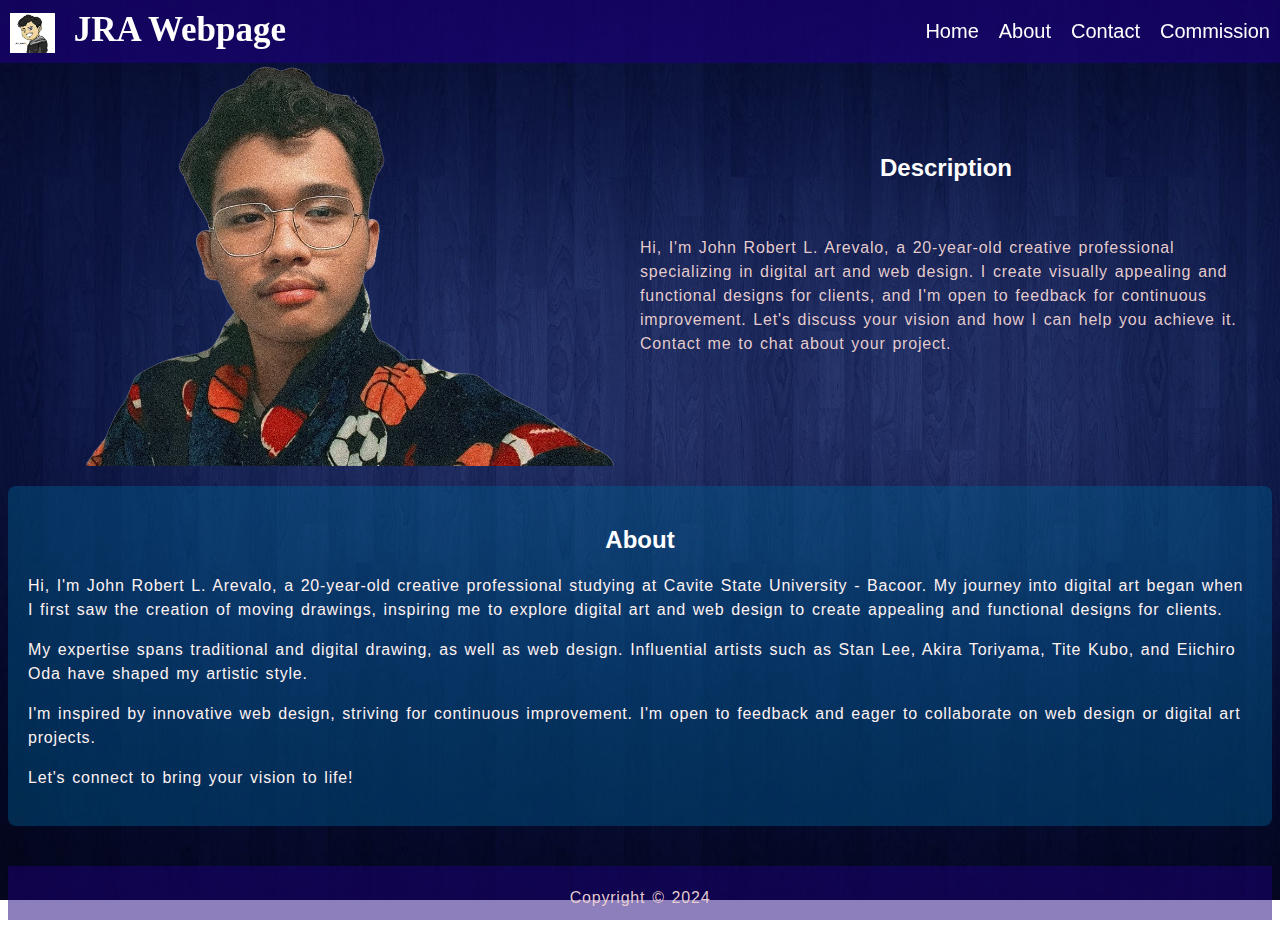
<file: index.html>
<!DOCTYPE html>
<html lang="en">
<head>
    <meta charset="UTF-8">
    <title>JRA Website</title>
    <link rel="icon" href="ICON.jpg" type="image/x-icon">
    <meta name="viewport" content="width=device-width, initial-scale=1.0">
    <link rel="stylesheet" type="text/css" href="style.css">
    <link rel="stylesheet" href="https://cdnjs.cloudflare.com/ajax/libs/font-awesome/6.5.1/css/all.min.css" integrity="sha512-DTOQO9RWCH3ppGqcWaEA1BIZOC6xxalwEsw9c2QQeAIftl+Vegovlnee1c9QX4TctnWMn13TZye+giMm8e2LwA==" crossorigin="anonymous" referrerpolicy="no-referrer" />
</head>
<body>
    <header>
        <nav>
            <h1><span class="icon"></span> JRA Webpage</h1>
            <ul>
                <li><a href="#home"><i class="fa fa-fw fa-home"></i> Home</a></li>
                <li><a href="#about-section"><i class="fa fa-fw fa-user"></i> About</a></li>
                <li><a href="#contact-section"><i class="fa fa-fw fa-envelope"></i> Contact</a></li>
                <li><a href="commision.html"><i class="fa fa-fw fa-briefcase"></i> Commission</a></li>
            </ul>
        </nav>
    </header>
    
    <main class="container-fluid" id="home">
        <div class="image-container">
            <img src="FRONT_IMAGE.png" alt="Front Image">
        </div>
        
        <div class="descriptions">
            <br>
            <br>
            <br>
            <h2>
                <i class="fa fa-book"></i> Description
            </h2>
            
            <br>
            
            <p>Hi, I'm John Robert L. Arevalo, a 20-year-old creative professional specializing in digital art and web design. I create visually appealing and functional designs for clients, and I'm open to feedback for continuous improvement. Let's discuss your vision and how I can help you achieve it. Contact me to chat about your project.</p>

        </div>
    </main>
    
    <section id="about-section">
        <h2>About</h2>
        <div class="about-content">
            <p>Hi, I'm John Robert L. Arevalo, a 20-year-old creative professional studying at Cavite State University - Bacoor. My journey into digital art began when I first saw the creation of moving drawings, inspiring me to explore digital art and web design to create appealing and functional designs for clients.</p>
            <p>My expertise spans traditional and digital drawing, as well as web design. Influential artists such as Stan Lee, Akira Toriyama, Tite Kubo, and Eiichiro Oda have shaped my artistic style.</p>
            <p>I'm inspired by innovative web design, striving for continuous improvement. I'm open to feedback and eager to collaborate on web design or digital art projects.</p>
            <p>Let's connect to bring your vision to life!</p>
        </div>
    </section>
    
    <footer id="contact-section">
        <div class="footerContainer">
            <div class="socialIcons">
                <a href="https://www.facebook.com/johnrobert.arevalo.92" target="_blank" rel="noopener noreferrer"><i class="fa-brands fa-facebook"></i></a>
                <a href="https://github.com/Jra-Artist" target="_blank" rel="noopener noreferrer"><i class="fa-brands fa-github"></i></a>
                <a href="http://www.youtube.com/@jraartist4444" target="_blank" rel="noopener noreferrer"><i class="fa-brands fa-youtube"></i></a>
            </div>
            <div class="footerBottom">
                <p>Copyright © 2024</p>
            </div>
        </div>
    </footer>
   
    <script>
        document.querySelectorAll('a[href^="#"]').forEach(anchor => {
            anchor.addEventListener('click', function (e) {
                e.preventDefault();

                document.querySelector(this.getAttribute('href')).scrollIntoView({
                    behavior: 'smooth'
                });
            });
        });
    </script>
</body>
</html>
</file>
<file: style.css>
/* General styles */
body {
    background-image: url(Background.png);
    background-size: cover;
    background-repeat: no-repeat;
    background-attachment: fixed;
    font-family: Verdana, Geneva, Tahoma, sans-serif;
}

/* Icon styling */
.icon {
    display: inline-block;
    width: 45px;
    height: 40px;
    background-image: url('ICON.jpg');
    background-size: cover;
    margin-right: 10px;
    vertical-align: middle;
}

/* Navigation styling */
nav {
    background-color: rgba(26, 0, 122, 0.637);
    padding: 10px;
    position: fixed;
    top: 0;
    right: 0;
    left: 0;
    display: flex;
    justify-content: space-between;
    align-items: center;
}

ul {
    list-style: none;
    margin: 0;
    padding: 0;
    display: flex;
    font-size: 20px;
}

li {
    margin-left: 20px;
}

li a {
    color: white;
    text-decoration: none;
}

h1 {
    font-size: 35px;
    margin: 0;
    font-family: Georgia, 'Times New Roman', Times, serif;
    color: white;
}

/* Main content styling */
.container-fluid {
    display: flex;
    flex-direction: row;
    margin-top: 60px; /* Adding margin to account for fixed nav */
}

.image-container {
    flex: 1;
    display: flex;
    justify-content: center;
    align-items: center;
}

.image-container img {
    max-width: 100%;
    height: auto;
}
/*............................................................*/
.descriptions {
    flex: 1;
    padding: 20px;
}

h2 {
    text-align: center;
    color: white;
}

p {
    color: rgba(235, 209, 209, 0.986);
    line-height: 1.5;
    word-spacing: 0.1em;
    letter-spacing: 0.05em;
}
p a{
    color: #fff;
}

/* About section styling */
#about-section {
    padding: 20px;
    background-color: #005b8f70;
    border-radius: 8px;
    margin-top: 20px; /* Keeps some space between the navigation bar and the about section */
    margin-bottom: 40px; /* Adjusted margin to increase space between about section and footer */
}

.about-content p {
    font-size: 16px;
    color: #fff2f2;
    line-height: 1.5;
}

/* Footer styling */
.footerContainer {
    background-color: rgba(27, 0, 122, 0.5);
    color: white;
    padding: 10px;
    text-align: center;
    padding-top: 20px; /* Adds padding at the top of the footer */
}

.footerContainer .socialIcons {
    display: flex;
    justify-content: center;
    gap: 10px;
}

.footerContainer p {
    margin: 0;
}

.socialIcons a {
    color: white;
    margin: 0 5px;
    font-size: 24px;
}

/* Media query for smaller screens */
@media (max-width: 768px) {
    .container-fluid {
        flex-direction: column;
    }

    .image-container, .descriptions {
        max-width: 100%;
    }
}


/*....................MGA COL........................*/

.row{
    background-color: #01073b4d;
    display: inline-block;
    border: 5px solid;
    margin: 1cm;
    padding: 20pxcm;
    max-width: 100%;
    max-height: 100%;
    overflow: hidden;
}

.img-container-fluid img {
    max-width: 100%; 
    height: auto;

}
.text{
    text-align: center;
    font-family:Georgia, 'Times New Roman', Times, serif;
    font-size: 20px;
    font-style: italic;
     color: #fff;
   
        
}


/* Commission section styles */
#commission-section {
    padding: 20px; /* Add padding around the section */
}

/* Container for commission items */
.commission-container {
    display: grid; /* Use grid layout */
    grid-template-columns: repeat(auto-fill, minmax(460px, 1fr)); /* Adjust column size */
    gap: 20px; /* Add spacing between items */
    justify-content: center; /* Center items within the container */
}

/* Styles for commission items */
.commission-item {
    text-align: center; /* Center-align text */
}

/* Styles for images in commission items */
.commission-item img {
    width: 100%; /* Make images responsive */
    height: auto; /* Maintain aspect ratio */
    border-radius: 8px; /* Optional: Add rounded corners */
}

/* Styles for descriptions */
.description {
    margin-top: 10px; /* Add spacing between image and description */
    font-size: 14px; /* Adjust font size as needed */
}

/* Media query for responsiveness */
@media (max-width: 576px) {
    /* Adjust grid columns for smaller screens */
    .commission-container {
        grid-template-columns: repeat(auto-fill, minmax(150px, 1fr));
    }
}
</file>
